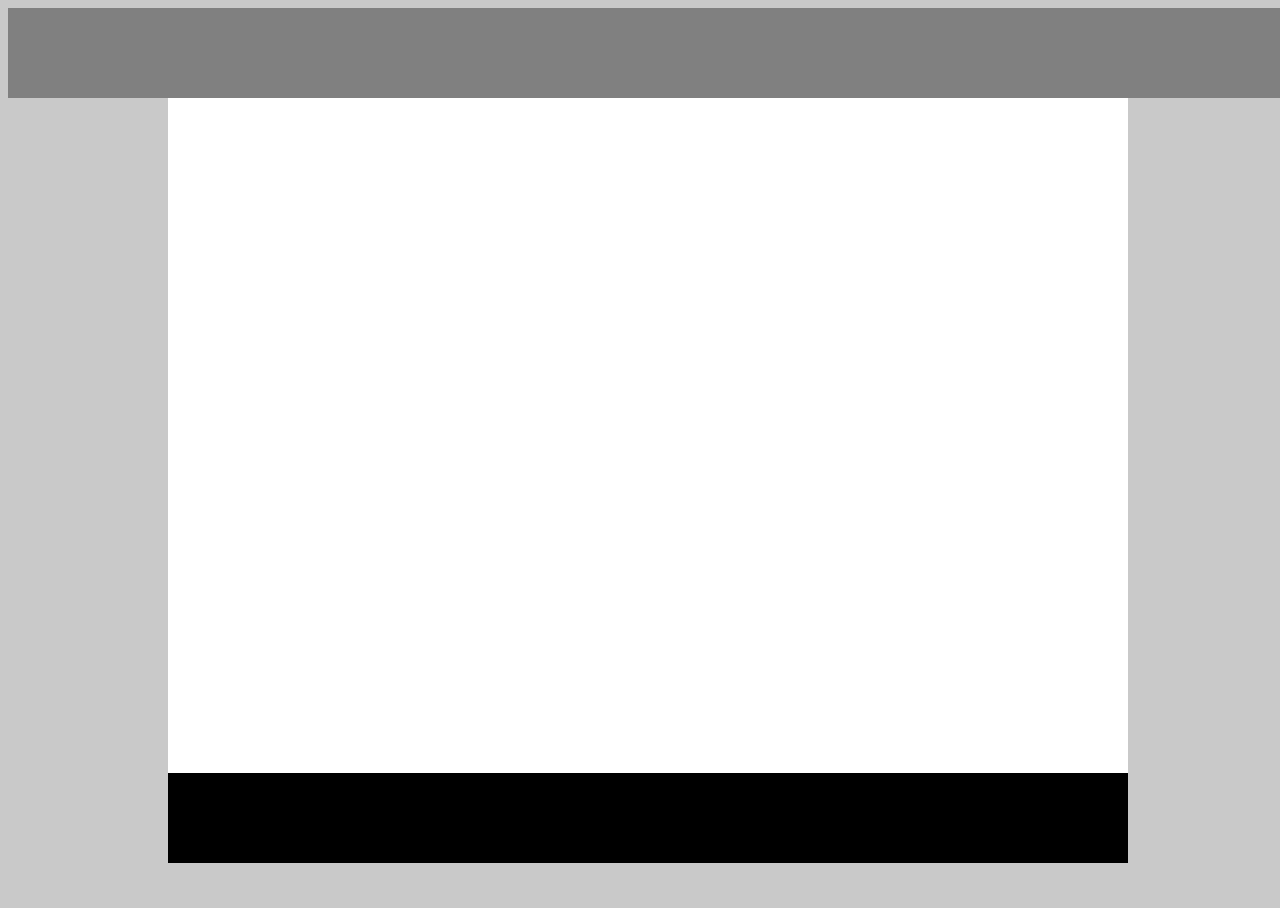
<file: first/index.html>
<!-- Put your HTML HERE, make sure to connect your style.css sheet -->
<!DOCTYPE html>
<html>
<head>
	<title></title>
	<link rel="stylesheet" href="style.css">
</head>

<body>
	<header class="header"></header>
	<div class="photo"></div>
	<footer class="footer"></footer>
</body>

</html>
</file>
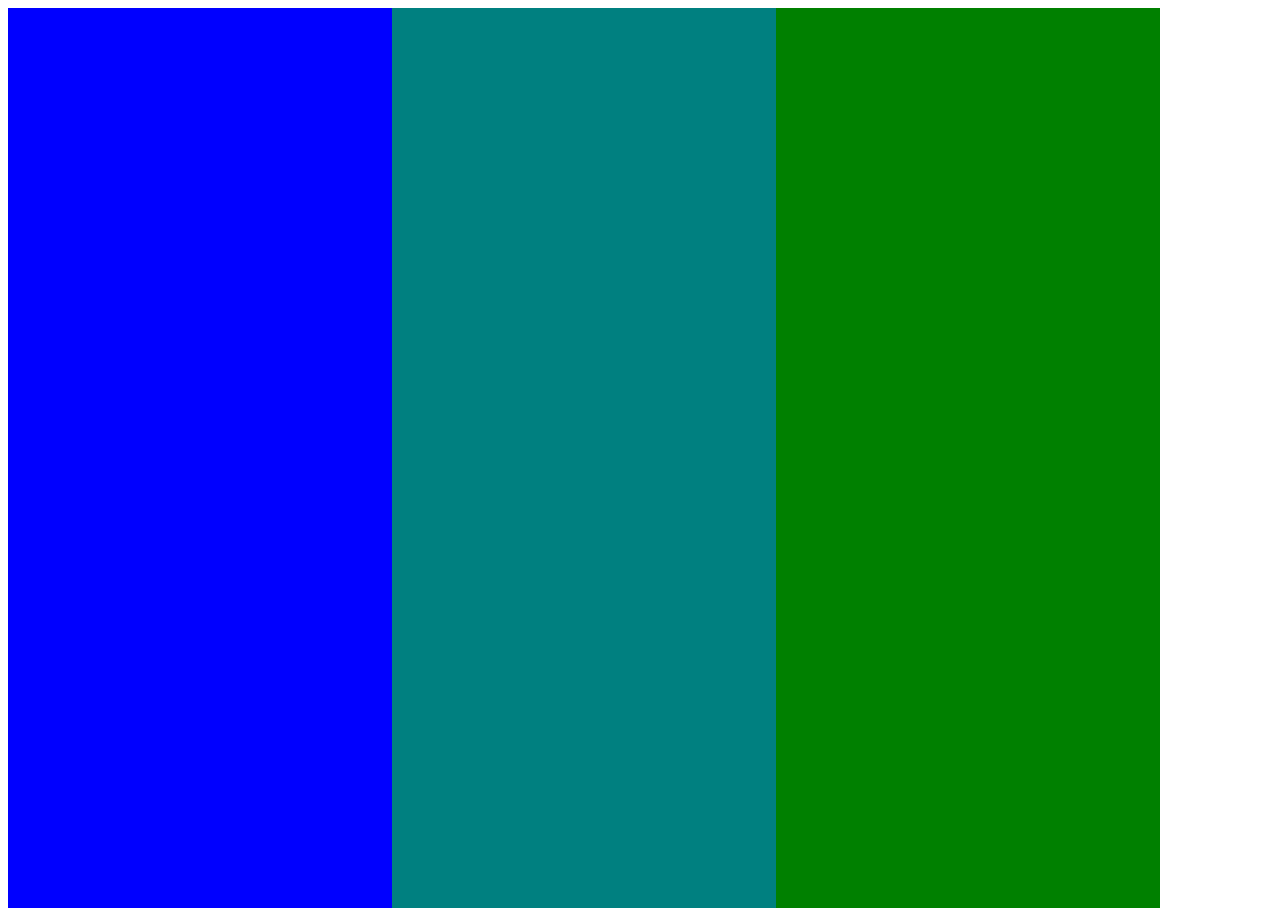
<file: second/index.html>
<!-- Put your HTML HERE, make sure to connect your style.css sheet -->
<!DOCTYPE html>
<html>
<head>
	<title></title>
	<link rel="stylesheet" href="style.css">
</head>

<body>
	<div class="one"></div>
	<div class="two"></div>
	<div class="three">
		<div class="blank"></div>	
		<div class="four"></div>
	</div>
	
</body>

</html>
</file>
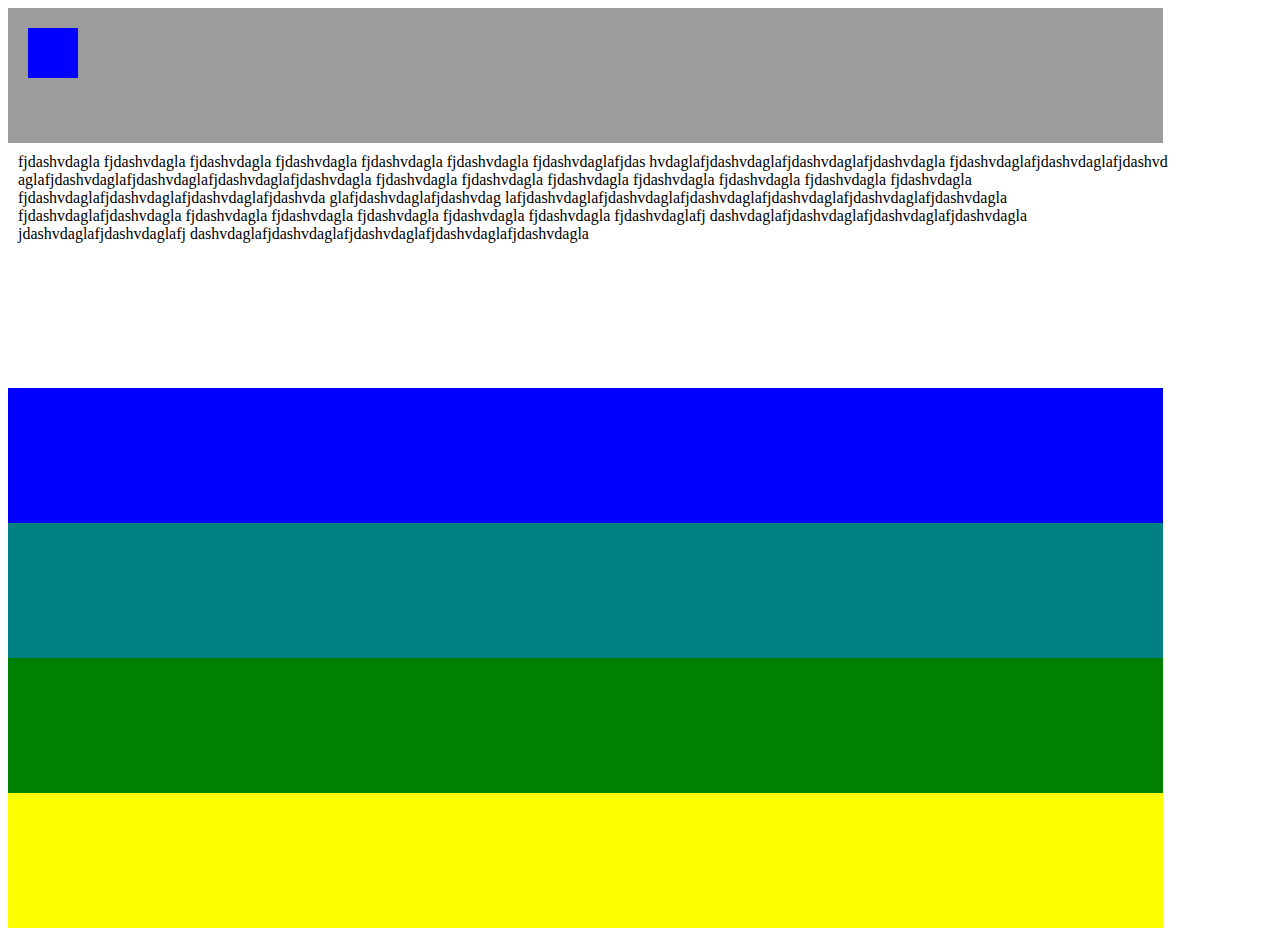
<file: third/index.html>
<!-- Put your HTML HERE, make sure to connect your style.css sheet -->
<!DOCTYPE html>
<html>
<head>
	<title></title>
	<link rel="stylesheet" href="style.css">
</head>

<body>
	<div class="one"><div class="small"></div></div>
	<div class="two">fjdashvdagla fjdashvdagla fjdashvdagla fjdashvdagla fjdashvdagla fjdashvdagla fjdashvdaglafjdas hvdaglafjdashvdaglafjdashvdaglafjdashvdagla fjdashvdaglafjdashvdaglafjdashvd aglafjdashvdaglafjdashvdaglafjdashvdaglafjdashvdagla fjdashvdagla fjdashvdagla fjdashvdagla fjdashvdagla fjdashvdagla fjdashvdagla fjdashvdagla fjdashvdaglafjdashvdaglafjdashvdaglafjdashvda glafjdashvdaglafjdashvdag lafjdashvdaglafjdashvdaglafjdashvdaglafjdashvdaglafjdashvdaglafjdashvdagla fjdashvdaglafjdashvdagla fjdashvdagla fjdashvdagla fjdashvdagla fjdashvdagla fjdashvdagla fjdashvdaglafj dashvdaglafjdashvdaglafjdashvdaglafjdashvdagla jdashvdaglafjdashvdaglafj dashvdaglafjdashvdaglafjdashvdaglafjdashvdaglafjdashvdagla </div>
	<div class="three"></div>
	<div class="four"></div>
	<div class="five"></div>
	<div class="six"></div>
	
</body>

</html>
</file>
<file: first/style.css>
html, body {
	height: 100%;
	width: 100%;
	background: #c9c9c9;
}

.photo {
	width: 75%;
	height: 75%;
	background: white;
	margin: 0 auto;
}

.header {
	width: 100%;
	height: 10%;
	background: grey;
}

.footer {
	width: 75%;
	height: 10%;
	background: black;
	margin: 0 auto;
}
</file>
<file: second/style.css>
html, body{
	width: 100%;
	height: 100%;
}

.one {
	background: blue;
	height: 100%;
	width: 30%;
	float: left;
}

.two {
	background: teal;
	height: 100%;
	width: 30%;
	float: left;
}

.three {
	background: green;
	height: 100%;
	width: 30%;
	float: left;
}

.four {
	height: 30%;
	width: 100%;
	background: red;
	background: url(https://lh6.googleusercontent.com/-fu-lv-gTLY4/AAAAAAAAAAI/AAAAAAAAD8M/W3zKDOtfuL0/photo.jpg);
	
}

.blank{
	height: 70%;
	width: 100%;
}
</file>
<file: third/style.css>
html, body {
	width: 95%;
	height: 100%;
}

div {
	height: 15%;
	width: 100%;
}
.one {
	background: #9c9c9c;
}

.two {
	height: 25%;
	margin: 0 auto;
	padding: 10px;
}

.three {
	background: blue;
}

.four {
	background: teal;
}

.five {
	background: green;
}

.six {
	background: yellow;
}

.small {
	height: 50px;
	width: 50px;
	background: blue;
	position: relative; top: 20px; left: 20px;
}
</file>
